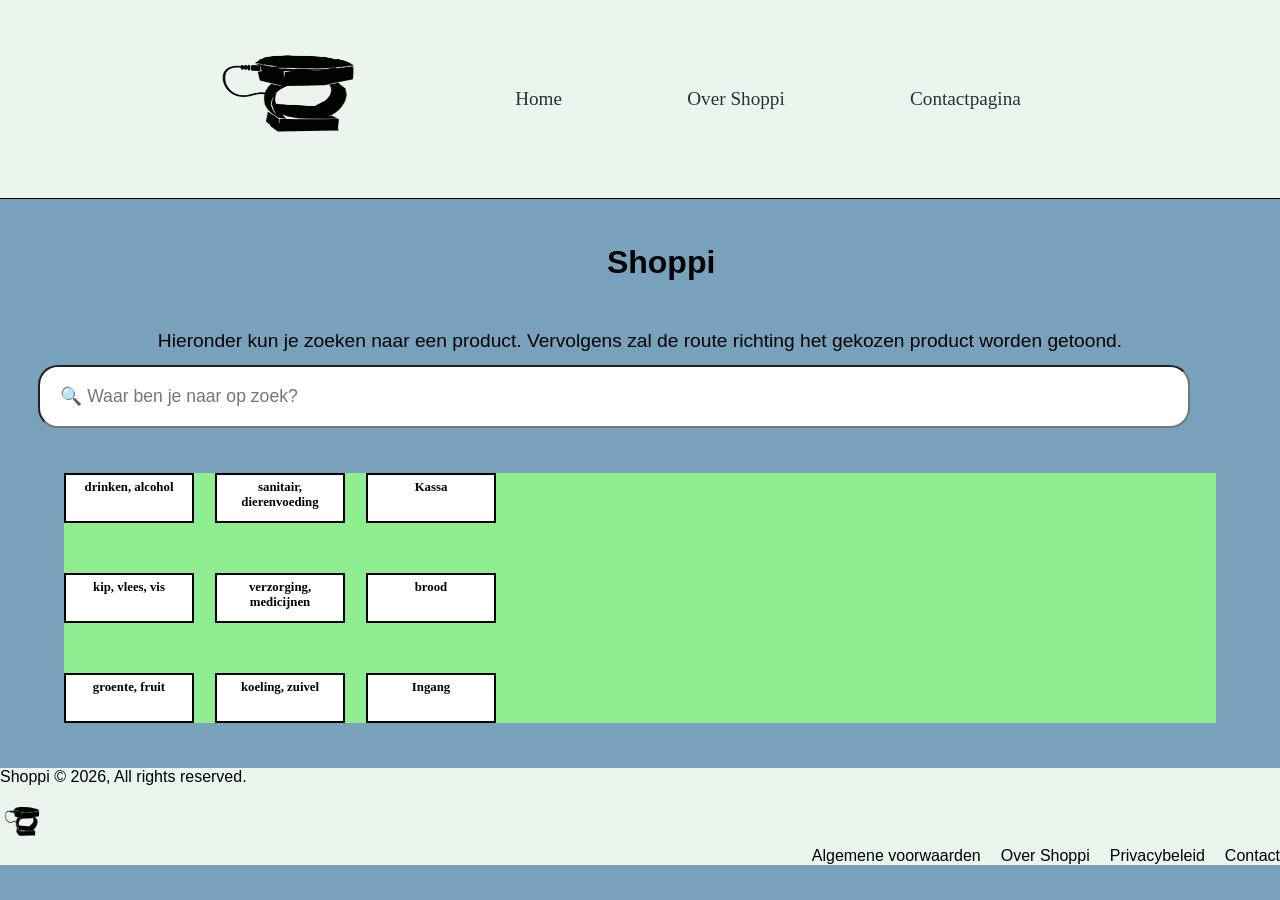
<file: index.html>
<!DOCTYPE html>
<html lang="nl">
<head>
    <meta charset="UTF-8">
    <meta name="viewport" content="width=device-width">
    <title>Shoppi </title>
    <link rel="stylesheet" href="css/index.css">
    <script type="text/javascript" src="js/main.js" defer></script>
    <script src="js/route.js" defer></script>
</head>
<body>
<nav>
    <div class="navigation">
        <img src="images/logo.png"
             alt="Logo van Shoppi">
        <a href="index.html"> Home </a>
        <a href="info.html"> Over Shoppi </a>
        <a href="contact.php">Contactpagina</a>
    </div>
</nav>
<main>

    <div class="products-map">

        <h1> Shoppi</h1>

        <p class="productsP"> Hieronder kun je zoeken naar een product. Vervolgens zal de route richting het gekozen
            product worden
            getoond.</p>


        <div class="product-search">
            <input type="text" name="products" id="search-input" placeholder=" 🔍 Waar ben je naar op zoek?">
        </div>
        <div id="product-list"></div>

    </div>


    <!--    <section id="map-section">-->
    <!--        <div class="map">-->

    <!--        </div>-->
    <!--        <div class="pin" id="location">📍</div>-->
    <!--        <div class="user-location">-->
    <!--            <p>U staat hier</p>-->
    <!--        </div>-->
    <!--    </section>-->

    <section id="map">
        <div id="drinks">drinken, alcohol</div>
        <div id="meat">kip, vlees, vis</div>
        <div id="greens">groente, fruit</div>

        <div id="sanitary">sanitair, dierenvoeding</div>
        <div id="meds">verzorging, medicijnen</div>
        <div id="refrigerated">koeling, zuivel</div>

        <div id="check-out">Kassa</div>
        <div id="bread">brood</div>
        <div id="entrance">Ingang</div>
    </section>


    <dialog class="modal" id="product-detail">
        <div class="modal-content"></div>
        <button class="modal-close">❌</button>
    </dialog>

</main>
<footer>
    <div class="footerColumnContainer">
        <p>Shoppi © 2026, All rights reserved.</p>
        <img src="images/logo.png"
             alt="Logo van Shoppi">
    </div>
    <div class="footerRowContainer">
        <a href="">Algemene voorwaarden</a>
        <a href="">Over Shoppi</a>
        <a href="">Privacybeleid</a>
        <a href="">Contact</a>
    </div>
</footer>
</body>
</html>
</file>
<file: css/index.css>
* {
    box-sizing: border-box;
    margin: 0;
    padding: 0;
}

:root {
    --first-dark: #283044;
    --second-blue: #78a1bb;
    --third-mint: #Ebf5ee;
    --fourth-beige: #bfa89e;
    --fifth-taupe: #8b786d;
}

body {
    margin: 0;
    background-color: var(--second-blue);
    font-family: Arial;
}



#search-input {
    font-size: 1.1rem;
    height: 7vh;
}

.productsP {
    font-size: 1.2rem;
    text-align: center;
    padding: 1vw;
}

main {
    display: flex;
    flex-direction: column;
}

h1 {
    font-size: 1.5rem;
    margin-left: 3.3vw;
}

nav {
    background-color: var(--third-mint);
    border-bottom: 1px solid black;
}

.navigation {
    display: flex;
    justify-content: center;
    align-items: center;
    gap: 9vw;
    margin-right: 4vw;
}

.navigation a {
    font-size: 1.2rem;
    font-family: Ebrima;
    text-decoration: none;
    color: #26313A;
    transition: all 0.2s ease;
    padding: 3px;
    border: 2px solid transparent;
    border-radius: 20px;
    display: flex;
    align-items: center;
}

.navigation a:hover {
    border: 2px solid gray;
    border-radius: 20px;
    background-color: var(--second-blue);
    color: white;
    padding: 5px;
}


.navigation img {
    height: 22vh;
    width: 15vw;
}

.navigation .searchIcon {
    font-size: 2rem;
}

.products-map {
    margin-top: 5vh;
}


h1 {
    font-size: 2rem;
    margin-bottom: 4vh;
    text-align: center;
}

h2 {
    font-size: 1.15rem;
    margin-bottom: 2vh;

}

.product-search input {
    margin: 0 3vw;
    border-radius: 20px;
    width: 90vw;
    height: 4.5vh;
    padding-left: 15px;
}

.empty-message {
    font-size: 1.3rem;
    color: black;
    text-align: center;
    margin: 5vh 10vw;
}

.productArticle:hover {

    transition: ease-in-out 0.2s;
    scale: 1.03;
}

.productArticle {
    border: 3px solid black;
    font-family: Arial;
    transition: ease-in-out 0.2s;
    scale: 1.0;
}

#product-list {
    display: flex;
    flex-direction: column;

    article {
        display: flex;
        background-color: white;
        width: 85%;
        margin: 2vw 4vw;
        padding: 20px;
        border: 2px solid #eee;
        border-radius: 15px;

        #product-image {
            width: 30%;

            img {
                width: 100%;
            }
        }
    }

    /*middle part*/

    #name-price {
        display: flex;
        flex-direction: column;
        justify-content: center;
        gap: 0.8vh;
        width: 50%;
        padding-left: 5vw;
        padding-right: 10vw;

        h3 {
            font-size: 1.5rem;
        }

        strong {
            font-size: 1.3rem;
        }
    }

    /*article buttons part*/

    #info-route {
        display: flex;
        flex-direction: column;
        justify-content: center;
        width: 20%;
        gap: 10px;


        #info, #route {
            background-color: #f2f2f2;
            color: black;
            border: 2px solid black;
            border-radius: 10px;
            font-size: 0.8rem;
            cursor: pointer;
            padding: 30%;
        }


    }
}

.map {
    margin: 5vh 5vw;
    width: 90%;
    height: 40vh;
    background-color: lightgreen;
    position: relative;

    .dairy {
        top: 0;
        background-color: lightblue;
        height: 13.5vh;
        width: 7vw;
        display: flex;
        justify-content: center;
        align-items: center;
        border-right: 1.5px solid black;
        border-bottom: 1.5px solid black;
        position: absolute;
    }

    .dairy p {
        rotate: 270deg;
        font-size: 0.8rem;
        font-weight: bold;
        font-family: Ebrima;
    }

    .bread-department {
        bottom: 0;
        margin-top: 13vh;
        background-color: white;
        height: 13.5vh;
        width: 7vw;
        display: flex;
        justify-content: center;
        align-items: center;
        border-right: 2px solid black;
        border-top: 2px solid black;
        position: absolute;
    }

    .bread-department p {
        rotate: 270deg;
        font-size: 0.8rem;
        font-weight: bold;
        font-family: Ebrima;
    }

    .drinks {
        margin-left: 16vw;
        background-color: white;
        height: 4vh;
        width: 22vw;
        display: flex;
        justify-content: center;
        align-items: center;
        border: 2px solid black;
        border-top: 0;
        position: absolute;
    }

    .drinks p {
        font-size: 0.8rem;
        font-weight: bold;
        font-family: Ebrima;
    }

    .alcohol {
        top: 8vh;
        margin-left: 18vw;
        background-color: white;
        height: 4vh;
        width: 22vw;
        display: flex;
        justify-content: center;
        align-items: center;
        border: 2px solid black;
        position: absolute;
    }

    .alcohol p {
        font-size: 0.8rem;
        font-weight: bold;
        font-family: Ebrima;
    }

    .rice-pasta {
        top: 24vh;
        margin-left: 18vw;
        background-color: white;
        height: 4vh;
        width: 22vw;
        display: flex;
        justify-content: center;
        align-items: center;
        border: 2px solid black;
        position: absolute;
    }

    .rice-pasta p {
        font-size: 0.8rem;
        font-weight: bold;
        font-family: Ebrima;
    }

    .sanitary {
        top: 16vh;
        margin-left: 18vw;
        background-color: white;
        height: 4vh;
        width: 22vw;
        display: flex;
        justify-content: center;
        align-items: center;
        border: 2px solid black;
        position: absolute;
    }

    .sanitary p {
        font-size: 0.8rem;
        font-weight: bold;
        font-family: Ebrima;
    }

    .chicken {
        top: 33.5vh;
        margin-left: 13vw;
        background-color: white;
        height: 5vh;
        width: 14vw;
        display: flex;
        justify-content: center;
        align-items: center;
        border: 2px solid black;
        position: absolute;
    }

    .chicken p {
        font-size: 0.8rem;
        font-weight: bold;
        font-family: Ebrima;
    }

    .meat {
        top: 33.5vh;
        margin-left: 29vw;
        background-color: white;
        height: 5vh;
        width: 14vw;
        display: flex;
        justify-content: center;
        align-items: center;
        border: 2px solid black;
        position: absolute;
    }

    .meat p {
        font-size: 0.8rem;
        font-weight: bold;
        font-family: Ebrima;
    }

    .fish {
        top: 33.5vh;
        margin-left: 45vw;
        background-color: white;
        height: 5vh;
        width: 14vw;
        display: flex;
        justify-content: center;
        align-items: center;
        border: 2px solid black;
        position: absolute;
    }

    .fish p {
        font-size: 0.8rem;
        font-weight: bold;
        font-family: Ebrima;
    }


    .freezer {
        margin-left: 44vw;
        background-color: white;
        height: 4vh;
        width: 22vw;
        display: flex;
        justify-content: center;
        align-items: center;
        border: 2px solid black;
        border-top: 0;
        position: absolute;
    }

    .freezer p {
        font-size: 0.8rem;
        font-weight: bold;
        font-family: Ebrima;
    }


    .snacks {
        top: 7vh;
        margin-left: 44vw;
        background-color: white;
        height: 4vh;
        width: 22vw;
        display: flex;
        justify-content: center;
        align-items: center;
        border: 2px solid black;
        position: absolute;
    }

    .snacks p {
        font-size: 0.8rem;
        font-weight: bold;
        font-family: Ebrima;
    }

    .personal-care {
        top: 14vh;
        margin-left: 44vw;
        background-color: white;
        height: 4vh;
        width: 22vw;
        display: flex;
        justify-content: center;
        align-items: center;
        border: 2px solid black;
        position: absolute;
    }

    .personal-care {
        font-size: 0.8rem;
        font-weight: bold;
        font-family: Ebrima;
    }

    .pet_care {
        top: 21vh;
        margin-left: 44vw;
        background-color: white;
        height: 4vh;
        width: 22vw;
        display: flex;
        justify-content: center;
        align-items: center;
        border: 2px solid black;
        position: absolute;
    }

    .pet_care p {
        font-size: 0.8rem;
        font-weight: bold;
        font-family: Ebrima;
    }

    .medicines {
        top: 28vh;
        margin-left: 44vw;
        background-color: white;
        height: 4vh;
        width: 22vw;
        display: flex;
        justify-content: center;
        align-items: center;
        border: 2px solid black;
        position: absolute;
    }

    .medicines p {
        font-size: 0.8rem;
        font-weight: bold;
        font-family: Ebrima;
    }

    .freezer-vegetables {
        bottom: 0;
        margin-left: 60vw;
        background-color: white;
        height: 2.5vh;
        width: 15vw;
        display: flex;
        justify-content: center;
        align-items: center;
        border: 2px solid black;
        border-bottom: none;
        position: absolute;
    }

    .freezer-vegetables p {
        font-size: 0.8rem;
        font-weight: bold;
        font-family: Ebrima;
    }


    .cash_register {
        top: 0;
        right: 0;
        background-color: white;
        height: 14vh;
        width: 10vw;
        display: flex;
        justify-content: center;
        align-items: center;
        border: 2px solid black;
        border-top: none;
        border-right: none;
        position: absolute;
    }

    .cash_register p {
        font-size: 0.8rem;
        font-weight: bold;
        font-family: Ebrima;
    }

    .vegetabels {
        top: 32vh;
        margin-left: 70vw;
        background-color: white;
        height: 4vh;
        width: 15vw;
        display: flex;
        justify-content: center;
        align-items: center;
        border: 2px solid black;
        position: absolute;
    }

    .vegetabels p {
        font-size: 0.8rem;
        font-weight: bold;
        font-family: Ebrima;
    }

    .fruit {
        top: 25vh;
        margin-left: 70vw;
        background-color: white;
        height: 4vh;
        width: 15vw;
        display: flex;
        justify-content: center;
        align-items: center;
        border: 2px solid black;
        position: absolute;
    }

    .fruit p {
        font-size: 0.8rem;
        font-weight: bold;
        font-family: Ebrima;
    }

    .entrance {
        top: 28vh;
        right: 0;
        background-color: white;
        height: 10vh;
        width: 3vw;
        display: flex;
        justify-content: center;
        align-items: center;
        border: 2px solid black;
        border-right: none;
        position: absolute;
    }

    .entrance p {
        rotate: 270deg;
        font-size: 0.7rem;
        font-weight: bold;
        font-family: Ebrima;
    }


}

#map {
    margin: 5vh 5vw;
    width: 90%;
    height: 250px;
    background-color: lightgreen;
    position: relative;

    div {
        position: absolute;
        font-size: .8rem;
        font-weight: bold;
        font-family: Ebrima;
        background-color: white;
        text-align: center;
        padding: 5px;
        border: solid 2px;
        width: 130px;
        height: 50px;
    }

    #drinks {

    }

    /*xpos*/

    #meat, #meds, #bread {
        top: 100px;
    }

    #greens, #refrigerated, #entrance {
        top: 200px;

    }

    /*ypos*/

    #sanitary, #meds, #refrigerated {
        left: 151px;
    }

    #check-out, #bread, #entrance {
        left: 302px;

    }

    /*route segments*/

    .xRoute, .yRoute {
        background-color: red;
        border: none;
    }

    .xRoute {
        width: 76px;
        height: 1px;

    }

    .yRoute {
        width: 1px;
        height: 100px;
    }
}

.modal {
    opacity: 0;
    transition: all 0.7s ease;
    margin: auto;
    border: none;
    border-radius: 16px;
    padding: 0px;
    box-shadow: 0 16px 22px 0 rgba(0, 0, 0, 0.6);
    width: 80vw;
    overflow: hidden;
}

.modal[open] {
    opacity: 1;
    transition-delay: 1s;
}

.modal::backdrop {
    background-color: rgba(0, 0, 0, 0.5);
    backdrop-filter: blur(10px);
}

.modal-close {
    position: absolute;
    top: 5px;
    right: 5px;
    background: none;
    border: 0;
    font-weight: bold;
    font-size: 22px;
}

.modal-content h1 {
    margin: 0;
    padding: 20px;
    color: black;
    font-family: Ebrima;
}

.modal-content p {
    font-size: 1.2rem;
    margin: 1.3vh 0 5vh 10vw;
    line-height: 1.8;
    font-family: Ebrima;

}

.modal-content .stock-button {
    border: 2px solid black;
    padding: 5px 15px;
    background-color: forestgreen;
    color: white;
    border-radius: 5px;
    margin-right: 27vw;
    font-family: Ebrima;
    font-size: 1.1rem;
}

.modal-content .delivery-button {
    border: 2px solid black;
    padding: 5px 10px;
    background-color: red;
    color: white;
    border-radius: 5px;
    margin-right: 20vw;
    font-family: Ebrima;
    font-size: 1.1rem;
}

footer {
    background-color: var(--third-mint);
    display: flex;
    justify-content: space-between;
    align-items: flex-end;
}

footer img {
    height: auto;
    width: 50px;

}

.footerRowContainer {
    display: flex;
    gap: 20px;
}

.footerRowContainer a {
    text-decoration: none;
    color: black;
}
/*.modal-content img {*/
/*    object-fit: contain;*/
/*}*/


@media (max-width: 480px) {

    h1 {
        font-family: Ebrima;
        max-width: 440px;
        margin-left: 3vw;5
    }

    h2 {
        font-family: Ebrima;
        max-width: 440px;
        margin-left: 3vw;
    }

    footer {
        background-color: var(--third-mint);
        display: flex;
        flex-direction: column;
        align-items: center;
        align-content: center;

    }

    main {
        background-color: var(--fourth-beige);
    }

    .footerRowContainer {
        display: flex;
        gap: 4vw;
        text-align: center;
        justify-content: center;
        margin-bottom: 2vh;
    }

    footer img {
        height: 22vh;
        width: 15vw;

    }

    .footerRowContainer a {
        text-decoration: none;
        color: black;
    }

    .footerRowContainer a:hover {
        text-decoration: underline;
    }

    .footerColumnContainer {
        display: flex;
        gap: 2.3vw;
        justify-content: center;
        margin-top: 4vh;
    }

    footer {
        font-family: Ebrima;
    }
}
</file>
